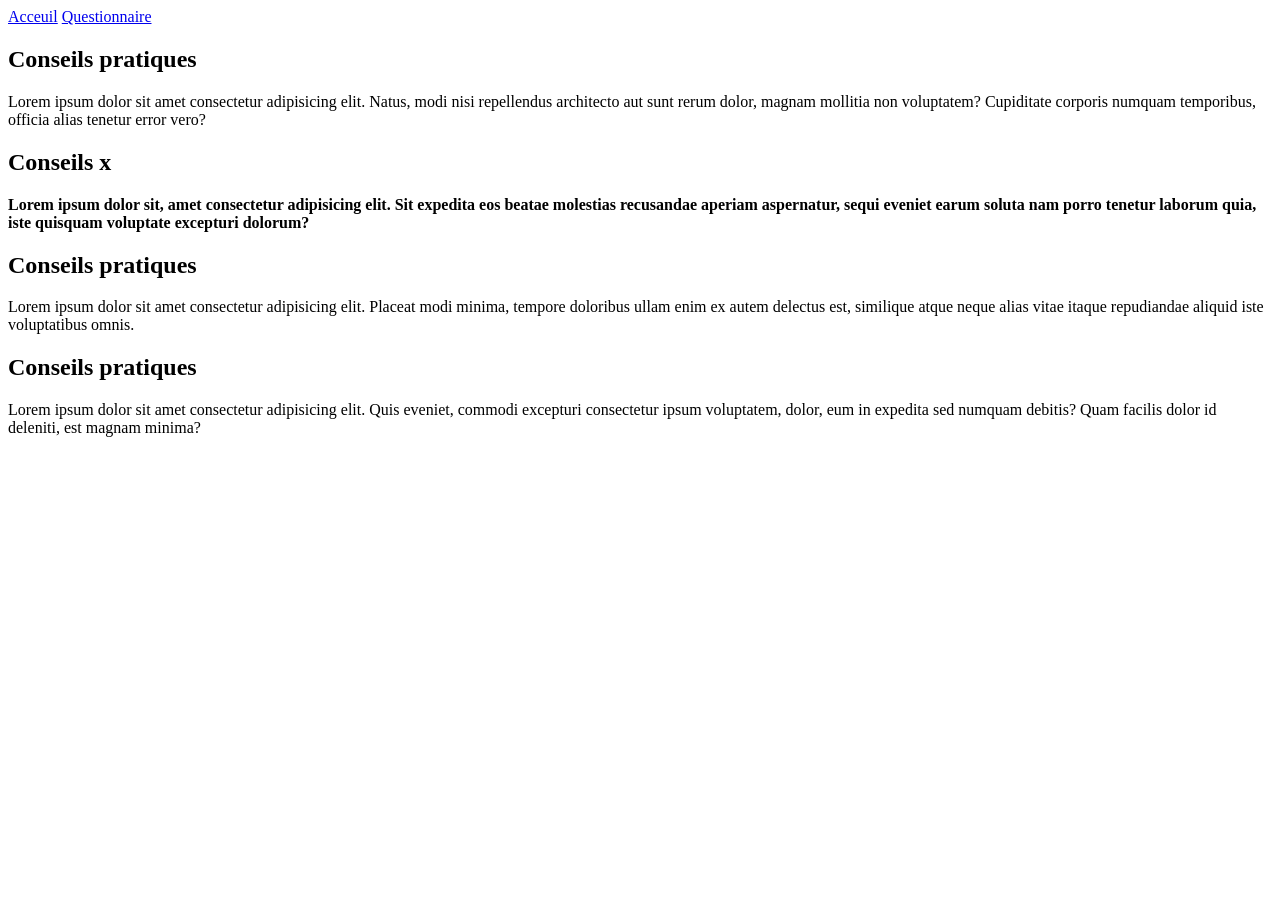
<file: examen_app/templates/examen_app/index2.html>
<!DOCTYPE html>
<html lang="en">
<head>
    <meta charset="UTF-8">
    <meta name="viewport" content="width=device-width, initial-scale=1.0">
    <title>Compagne - Hygiène&Securité au travail</title>
</head>
<body>
  <header>
    <nav>
        <a href="index.html">Acceuil</a>
        <a href="questionnaire.html">Questionnaire</a>
    </nav>


  </header>  

  <main>
        
    <section class="Conseils-1">
        <h2>Conseils pratiques</h2>
           Lorem ipsum dolor sit amet consectetur adipisicing elit. Natus, modi nisi repellendus architecto aut sunt rerum dolor, magnam mollitia non voluptatem? Cupiditate corporis numquam temporibus, officia alias tenetur error vero?
    </section>
    <section class="Conseils-2">
        <h2>Conseils x</h2>
        <b>
        Lorem ipsum dolor sit, amet consectetur adipisicing elit. Sit expedita eos beatae molestias recusandae aperiam aspernatur, sequi eveniet earum soluta nam porro tenetur laborum quia, iste quisquam voluptate excepturi dolorum?
        </b>
    </section>
   
    <section class="Conseils-3">
        <h2>Conseils pratiques</h2>
        Lorem ipsum dolor sit amet consectetur adipisicing elit. Placeat modi minima, tempore doloribus ullam enim ex autem delectus est, similique atque neque alias vitae itaque repudiandae aliquid iste voluptatibus omnis.
    </section>
    
    <section class="Conseils-4">
        <h2>Conseils pratiques</h2>
        Lorem ipsum dolor sit amet consectetur adipisicing elit. Quis eveniet, commodi excepturi consectetur ipsum voluptatem, dolor, eum in expedita sed numquam debitis? Quam facilis dolor id deleniti, est magnam minima?
    </section>
  </main>

  <footer>



  </footer>
</body>
</html>
</file>
